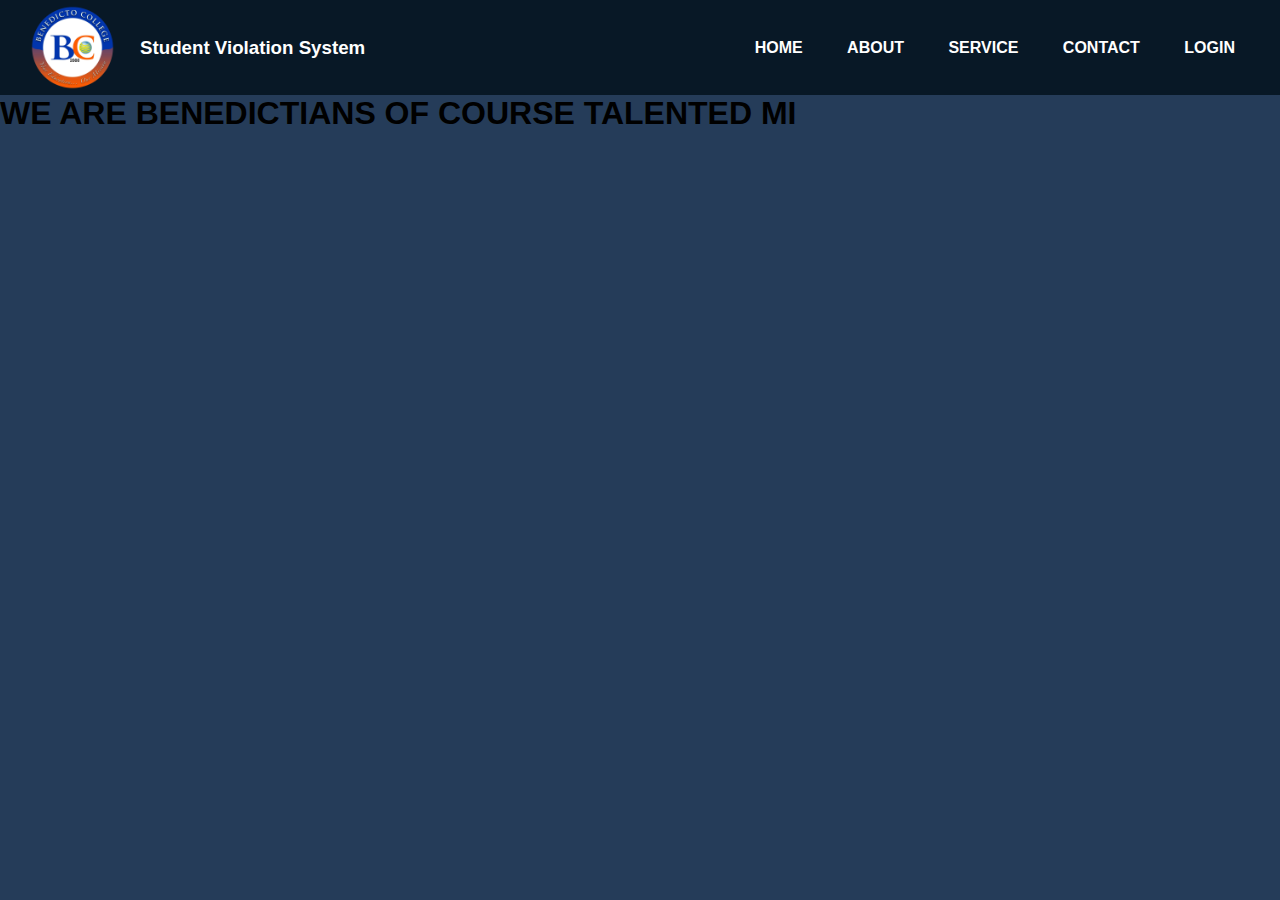
<file: about.html>
<!DOCTYPE html>
<html lang="en">
<head>
    <meta charset="UTF-8">
    <meta name="viewport" content="width=device-width, initial-scale=1.0">
    <link rel ="stylesheet" href="style.css">
    <title>Document</title>
</head>
<body>
    <div class="navbar">
        <img src="bclogo.png" class="logo">
        <h3>Student Violation System</h3>
        <ul>
            <li><a href="index.html">Home</a></li>
            <li><a href="about.html">About</a></li>
            <li><a href="service.html">Service</a></li>
            <li><a href="contanct.html">Contact</a></li>
            <li><a href="#" id="login-btn" class="login-button">Login</a></li>
           
        </ul>
    </div>
    <h1><P>WE ARE BENEDICTIANS OF COURSE TALENTED MI</P></h1>
</body>
</html>
</file>
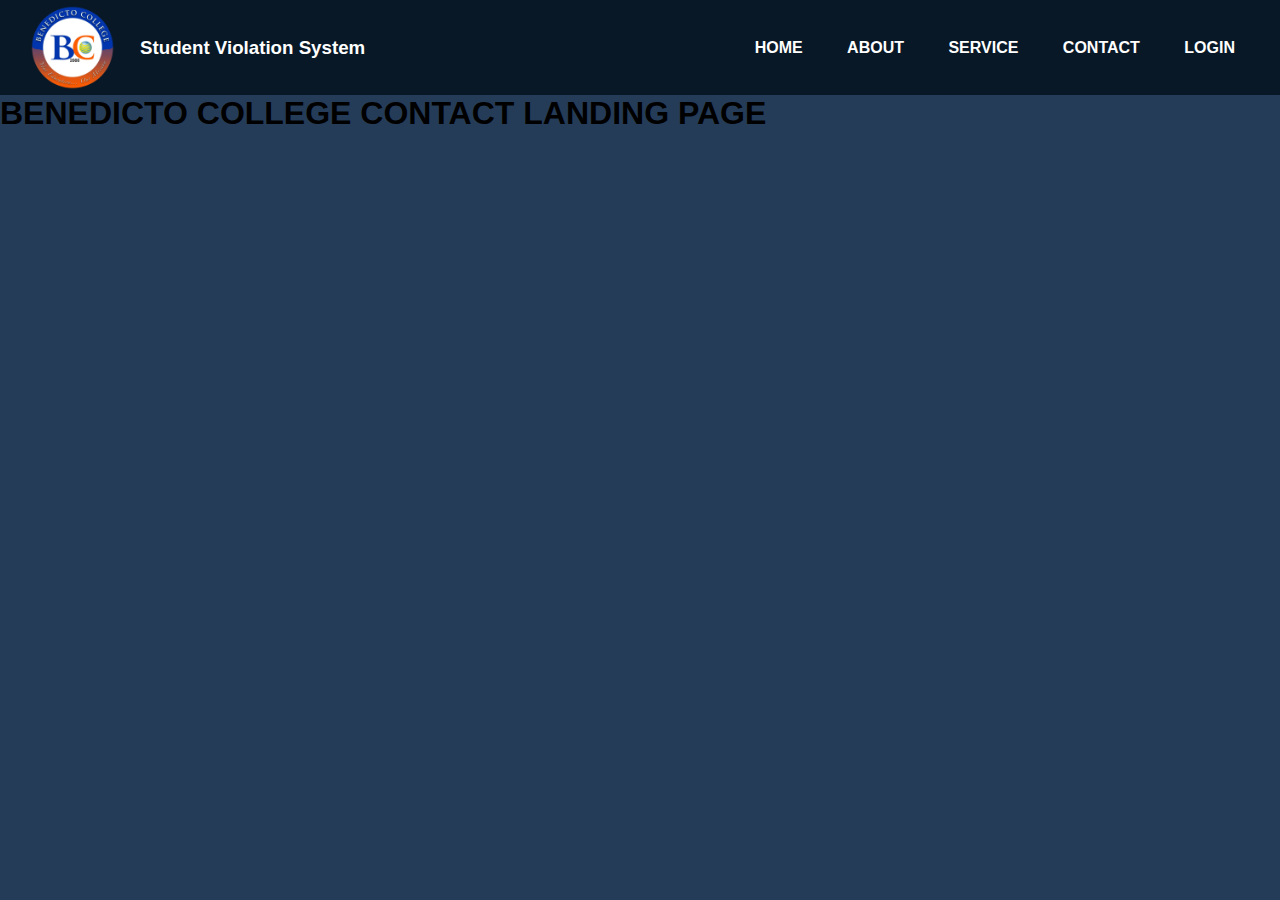
<file: contanct.html>
<!DOCTYPE html>
<html lang="en">
<head>
    <meta charset="UTF-8">
    <meta name="viewport" content="width=device-width, initial-scale=1.0">
    <link rel = "stylesheet" href="style.css">
    <title>Document</title>
</head>
<body>
    <div class="navbar">
        <img src="bclogo.png" class="logo">
        <h3>Student Violation System</h3>
        <ul>
            <li><a href="index.html">Home</a></li>
            <li><a href="about.html">About</a></li>
            <li><a href="service.html">Service</a></li>
            <li><a href="contanct.html">Contact</a></li>
            <li><a href="#" id="login-btn" class="login-button">Login</a></li>
        </ul>
    </div>

  <h1> BENEDICTO COLLEGE CONTACT LANDING PAGE</h1>
</body>
</html>
</file>
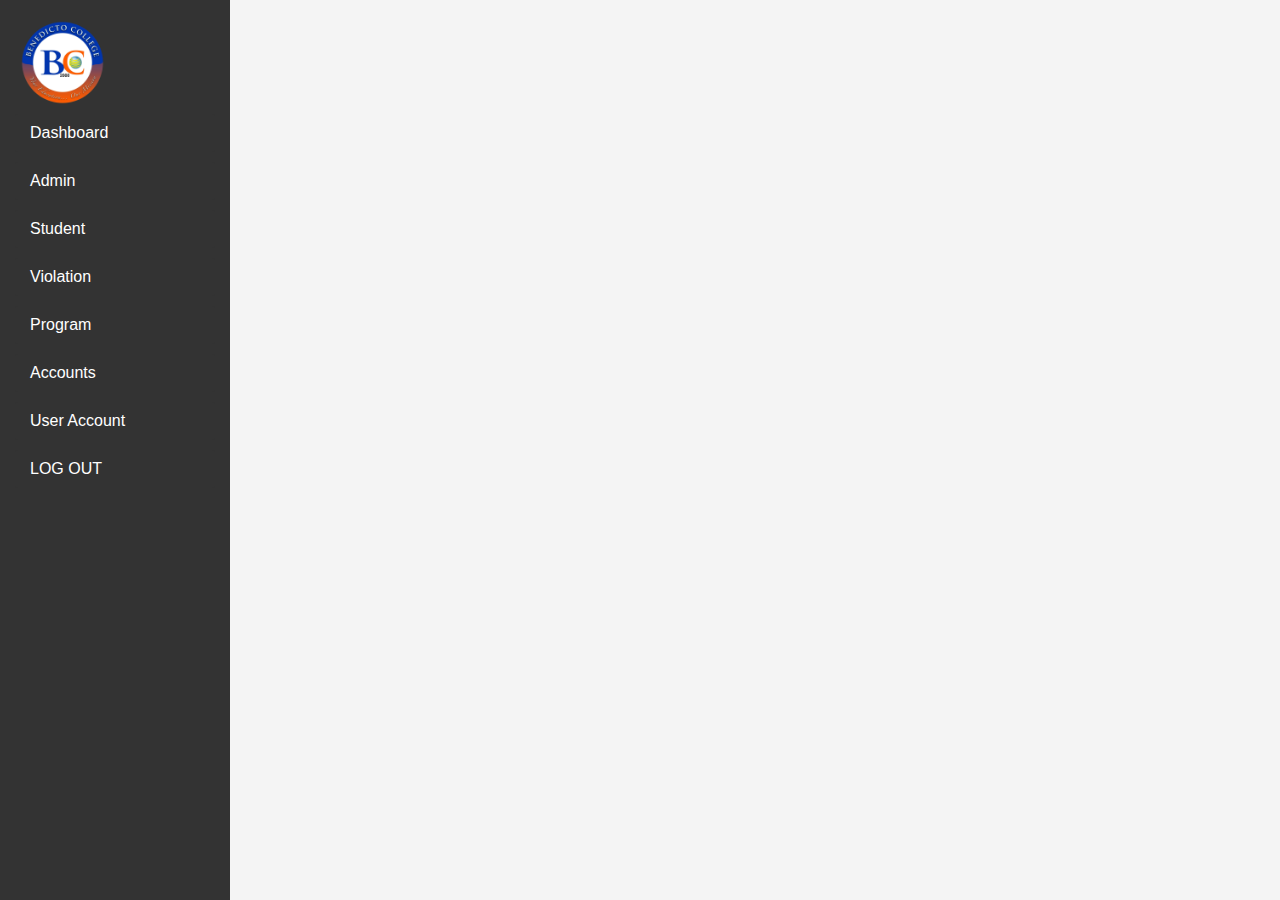
<file: dashboard.html>
<!DOCTYPE html>
<html lang="en">
<head>
    <meta charset="UTF-8">
    <meta name="viewport" content="width=device-width, initial-scale=1.0">
    <link rel="stylesheet" href="dashboard.css">
    <title>Responsive Navbar with Modal</title>
    <style>
       
    </style>
</head>
<body>
    <nav class="navbar">
        <img src="bclogo.png" alt="Benedicto College" class="logo">
        <ul>
            <li><a href="#">Dashboard</a></li>
            <li><a href="#">Admin</a></li>
            <li><a href="#">Student</a></li>
            <li><a href="#">Violation</a></li>
            <li><a href="#" id="programMenu">Program</a></li>
            <li><a href="#">Accounts</a></li>
            <li><a href="#">User Account</a></li>
            <li><a href="index.html" class="logout">LOG OUT</a></li>
        </ul>
    </nav>

    <div id="programContent" class="content" style="display: none;">
        <button id="addNew">[ADD NEW]</button>
        <table id="programTable">
            <thead>
                <tr>
                    <th>#</th>
                    <th>Pcode</th>
                    <th>Description</th>
                    <th>Type</th>
                </tr>
            </thead>
            <tbody>
                <!-- Program data will be inserted here dynamically -->
            </tbody>
        </table>
    </div>

    <!-- Modal -->
    <div id="programModal" class="modal">
        <div class="modal-content">
            <span class="close">&times;</span>
            <h2>Add New Program</h2>
            <form>
                <label for="pcode">Program Code:</label>
                <input type="text" id="pcode" name="pcode"><br>
                <label for="description">Description:</label>
                <input type="text" id="description" name="description"><br>
                <label for="type">Type:</label>
                <select id="type" name="type">
                    <option value="Undergraduate">Undergraduate</option>
                    <option value="Graduate">Graduate</option>
                </select><br><br>
                <button type="button" id="saveProgram">Save</button>
                <button type="button" id="cancel">Cancel</button>
            </form>
        </div>
    </div>

<script src="dashboard.js"></script>
</body>
</html>
</file>
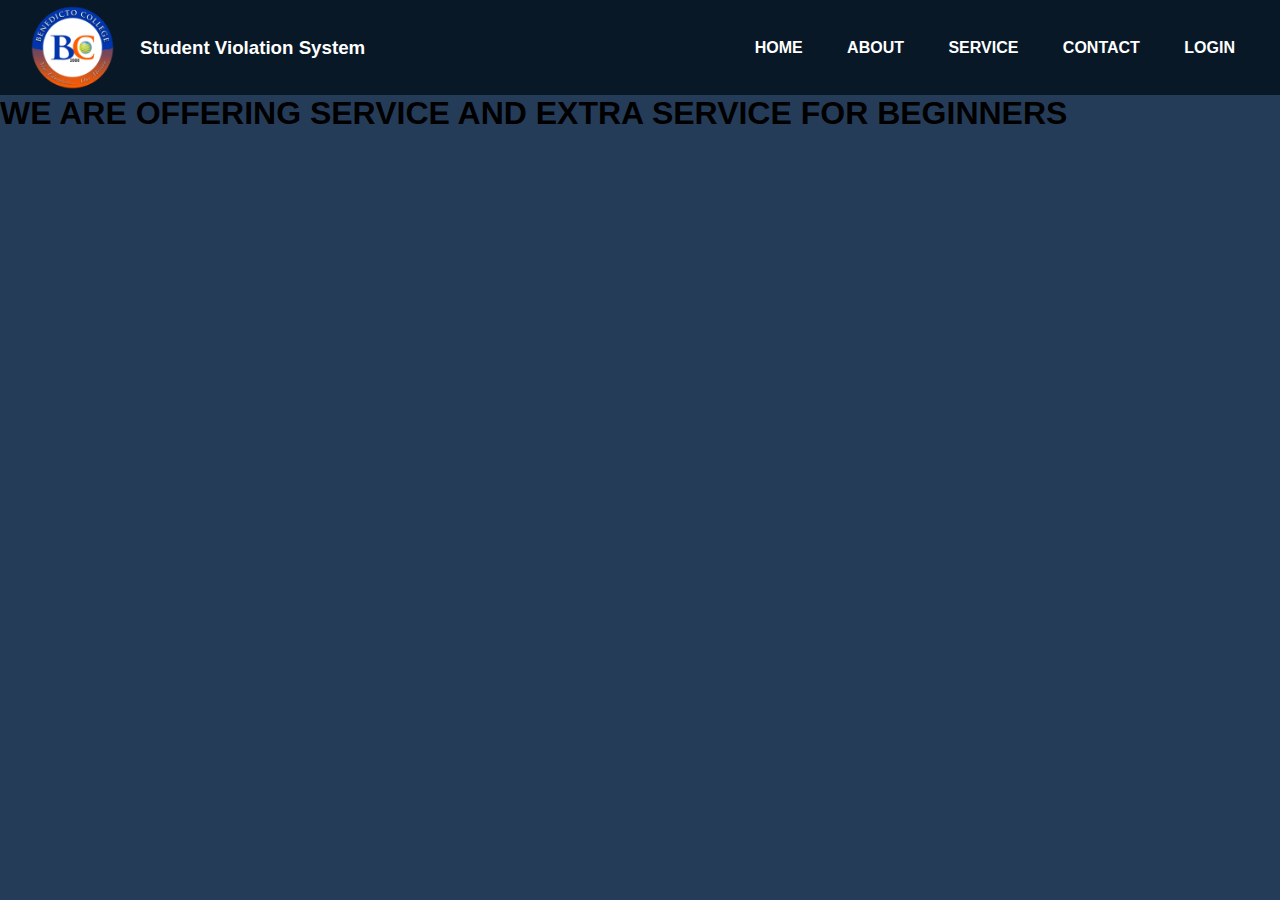
<file: service.html>
<!DOCTYPE html>
<html lang="en">
<head>
    <meta charset="UTF-8">
    <meta name="viewport" content="width=device-width, initial-scale=1.0">
    <link rel = "stylesheet" href = "style.css">
    <title>Document</title>
</head>
<body>
    <div class="navbar">
        <img src="bclogo.png" class="logo">
        <h3>Student Violation System</h3>
        <ul>
            <li><a href="index.html">Home</a></li>
            <li><a href="about.html">About</a></li>
            <li><a href="service.html">Service</a></li>
            <li><a href="contanct.html">Contact</a></li>
            <li><a href="#" id="login-btn" class="login-button">Login</a></li>
        </ul>
    </div>
    <H1> WE ARE OFFERING SERVICE AND EXTRA SERVICE FOR BEGINNERS</H1>
</body>
</html>
</file>
<file: style.css>
* {
    margin: 0;
    padding: 0;
    font-family: 'Calibri', sans-serif;
    scroll-behavior: smooth;
}

body {
    background-color: #253C59;
}

.navbar {
    width: auto;
    margin: auto;
    padding: 0 25px;
    display: flex;
    align-items: center;
    justify-content: space-between;
    background-color: #081826;
}

.logo {
    width: 85px;
    cursor: pointer;
    padding: 5px;
}

.navbar ul li {
    font-weight: bold;
    list-style: none;
    display: inline-block;
    margin: 15px 20px;
    text-decoration: none;
    color: #fff;
    text-transform: uppercase;
    cursor: pointer;
    position: relative;
}

.navbar ul li a {
    text-decoration: none;
    color: #fff;
    text-transform: uppercase;
    cursor: pointer;
}

.navbar ul li::after {
    content: '';
    height: 3px;
    width: 0;
    background: #72a5e2;
    position: absolute;
    left: 0;
    bottom: -5px;
    transition: 0.2s;
}

.navbar ul li:hover::after {
    width: 100%;
}

.navbar h3 {
    color: #fff;
    margin-left: 20px;
    flex: 1;
    text-align: left;
}

.bTTn {
    color: #fff;
    background-color: #1b59a5; 
    border-radius: 25px;
    border: #1b59a5 solid;
    padding: 15px 32px;
    text-align: center;
    text-decoration: none;
    display: inline-block;
    font-size: 16px;
    font-weight: bold;
    cursor: pointer;
}

button:hover {
    cursor: pointer;
    transform: scale(1.15);
}

.section1 {
    text-align: center;
    color: #ffffff;
    background-image: linear-gradient(180deg, rgba(0,0,0,0) 0%, rgba(0,0,0,0.90) 100%), url(cover.jpg);
    background-position: top;
    background-attachment: fixed;
    background-repeat: no-repeat;
    background-size: cover;
    padding: 85px;
    width: auto;
    height: 383px;
}

.bttn {
    margin: 15px;
    padding: 15px;
}

.bttN {
    width: 200px;
    padding: 15px 0;
    text-align: center;
    margin: 20px 10px;
    border-radius: 25px;
    font-weight: bold;
    font-size: 15px;
    border: 2px solid #fff;
    background: transparent;
    color: #fff;
}

.section1 h1 {
    font-size: 70px;
    margin: 35px;
}

.section1 p {
    margin: auto;
    font-size: 20px;
    font-weight: 100;
}

.section2 {
    width: auto;
    padding: 50px;
    background-color: #253C59;
    color: #fff;
}

.sectionHeader {
    text-align: center;
    margin-top: 50px;
}

.sectionHeader h1 {
    font-size: 50px;
}

.sectionHeader p {
    font-size: 25px;
}

.sectionimage img {
    width: 100%;
    height: auto;
    max-width: 350px;
    margin: auto;
}

.textboxContainer {
    display: flex;
    
    justify-content: space-between;
    margin: 35px 0;
}

.textbox1, .textbox2 {
    border: #fff solid;
    border-radius: 5px;
    padding: 15px;
    margin: 25px;
    width: 45%;
    height: 230px;
    transition: 100ms all;
    transform-origin: center;
    box-shadow: 0 5px 12px black;
}

.textbox1:hover, .textbox2:hover {
    cursor: pointer;
    transform: scale(1.15);
}

.textbox1 h2, .textbox2 h2 {
    font-size: 30px;
    margin: 15px;
    font-weight: bold;
}

.textbox1 p, .textbox2 p {
    margin: 15px;
    font-weight: 500;
}

.section3 {
    width: auto;
    height: 550px;
    text-align: center;
    color: #fff;
    padding: 50px;
    background-color: #253C59;
}

.sectionHeader2 h1 {
    font-size: 50px;
    margin: 20px;
    padding-top: 15px;
}

.sectionHeader2 h4 {
    margin: 20px;
    font-weight: 100;
}

.textBoxcontainer {
    display: flex;
    flex-wrap: wrap;
    padding: 15px;
    margin: 25px 0;
    justify-content: space-around;
    color: #000;
}

.container1, .container2, .container3 {
    background-color: #fff;
    margin: 10px;
    padding: 0;
    justify-content: center;
    flex-direction: column;
    width: 100%;
    max-width: 300px;
    height: auto;
    border-radius: 25px;
    border: #fff solid;
    transition: 100ms all;
    transform-origin: center;
    box-shadow: 0 5px 12px black;
}

.container1:hover, .container2:hover, .container3:hover {
    cursor: pointer;
    transform: scale(1.15);
}

.container1 h4, .container2 h4, .container3 h4 {
    text-align: justify;
    padding: 15px;
}

.container1 p, .container2 p, .container3 p {
    text-align: justify;
    padding: 15px;
}

footer {
    margin: auto;
    color: #fff;
    padding: 35px;
    background-color: #232525;
    display: flex;
    justify-content: space-around;
}

.flexcontainer, .flexcontainer2, .flexcontainer3 {
    margin: 5px;
}

.flexcontainer2 a, .flexcontainer3 a {
    color: #fff;
}

.flexcontainer2 {
    text-align: center;
}

/* Modal styles */
.modal {
    display: none; /* Hidden by default */
    position: fixed; /* Stay in place */
    z-index: 1; /* Sit on top */
    left: 0;
    top: 0;
    width: 100%; /* Full width */
    height: 100%; /* Full height */
    overflow: auto; /* Enable scroll if needed */
    background-color: rgba(0,0,0,0.4); /* Black w/ opacity */
    padding-top: 60px;
}

.modal-content {
    background-color: #fefefe;
    margin: 5% auto; /* Centered */
    padding: 20px;
    border: 1px solid #888;
    width: 80%; /* Could be more or less, depending on screen size */
    max-width: 350px; /* Maximum width for larger screens */
}

.close {
    color: #7e7a7a;
    float: right;
    font-size: 28px;
    font-weight: bold;
}

.close:hover, .close:focus {
    color: black;
    text-decoration: none;
    cursor: pointer;
}

form {
    display: flex;
    flex-direction: column;
}

label {
    margin: 10px 0 5px;
}

input {
    margin-bottom: 10px;
    padding: 10px;
    border: 1px solid #ddd;
    border-radius: 4px;
}

button {
    background-color: #0044CC;
    color: white;
    padding: 10px;
    border: none;
    border-radius: 5px;
    cursor: pointer;
}

button:hover {
    background-color: #9db1d8;
}
body.h1{
 color: white;
 display: flex;
}
</file>
<file: dashboard.css>
body {
    font-family: Arial, sans-serif;
    margin: 0;
    padding: 0;
    background-color: #f4f4f4;
}

.navbar {
    width: 200px;
    background-color: #333;
    color: #fff;
    padding: 15px;
    position: fixed;
    height: 100%;
    top: 0;
    left: 0;
}
.logo {
width: 85px;
cursor: pointer;
padding: 5px;
}
.navbar ul {
    list-style-type: none;
    padding: 0;
    margin: 0;
}

.navbar ul li {
    margin-bottom: 10px;
}

.navbar ul li a {
    color: #fff;
    text-decoration: none;
    display: block;
    padding: 10px 15px;
    background-color: #333;
    border-radius: 3px;
}

.navbar ul li a:hover {
    background-color: #575757;
    padding-left: 20px;
}

.logout {
    background-color: #e74c3c;
}

.content {
    margin-left: 220px;
    padding: 20px;
}

table {
    width: 100%;
    border-collapse: collapse;
    margin-top: 20px;
}

table, th, td {
    border: 1px solid #ccc;
    text-align: left;
    padding: 8px;
}

th {
    background-color: #2c3e50;
    color: white;
}

#addNew {
    background-color: #3498db;
    color: white;
    border: none;
    padding: 10px 20px;
    border-radius: 3px;
    cursor: pointer;
    float: right;
}

#addNew:hover {
    background-color: #2980b9;
}

/* Modal styles */
.modal {
    display: none;
    position: fixed;
    z-index: 1;
    left: 0;
    top: 0;
    width: 100%;
    height: 100%;
    overflow: auto;
    background-color: rgb(0,0,0);
    background-color: rgba(0,0,0,0.4);
}

.modal-content {
    background-color: #fefefe;
    margin: 15% auto;
    padding: 20px;
    border: 1px solid #888;
    width: 50%;
    border-radius: 5px;
}

.close {
    color: #aaa;
    float: right;
    font-size: 28px;
    font-weight: bold;
}

.close:hover,
.close:focus {
    color: black;
    text-decoration: none;
    cursor: pointer;
}

label {
    display: inline-block;
    width: 150px;
    margin-top: 10px;
}
</file>
